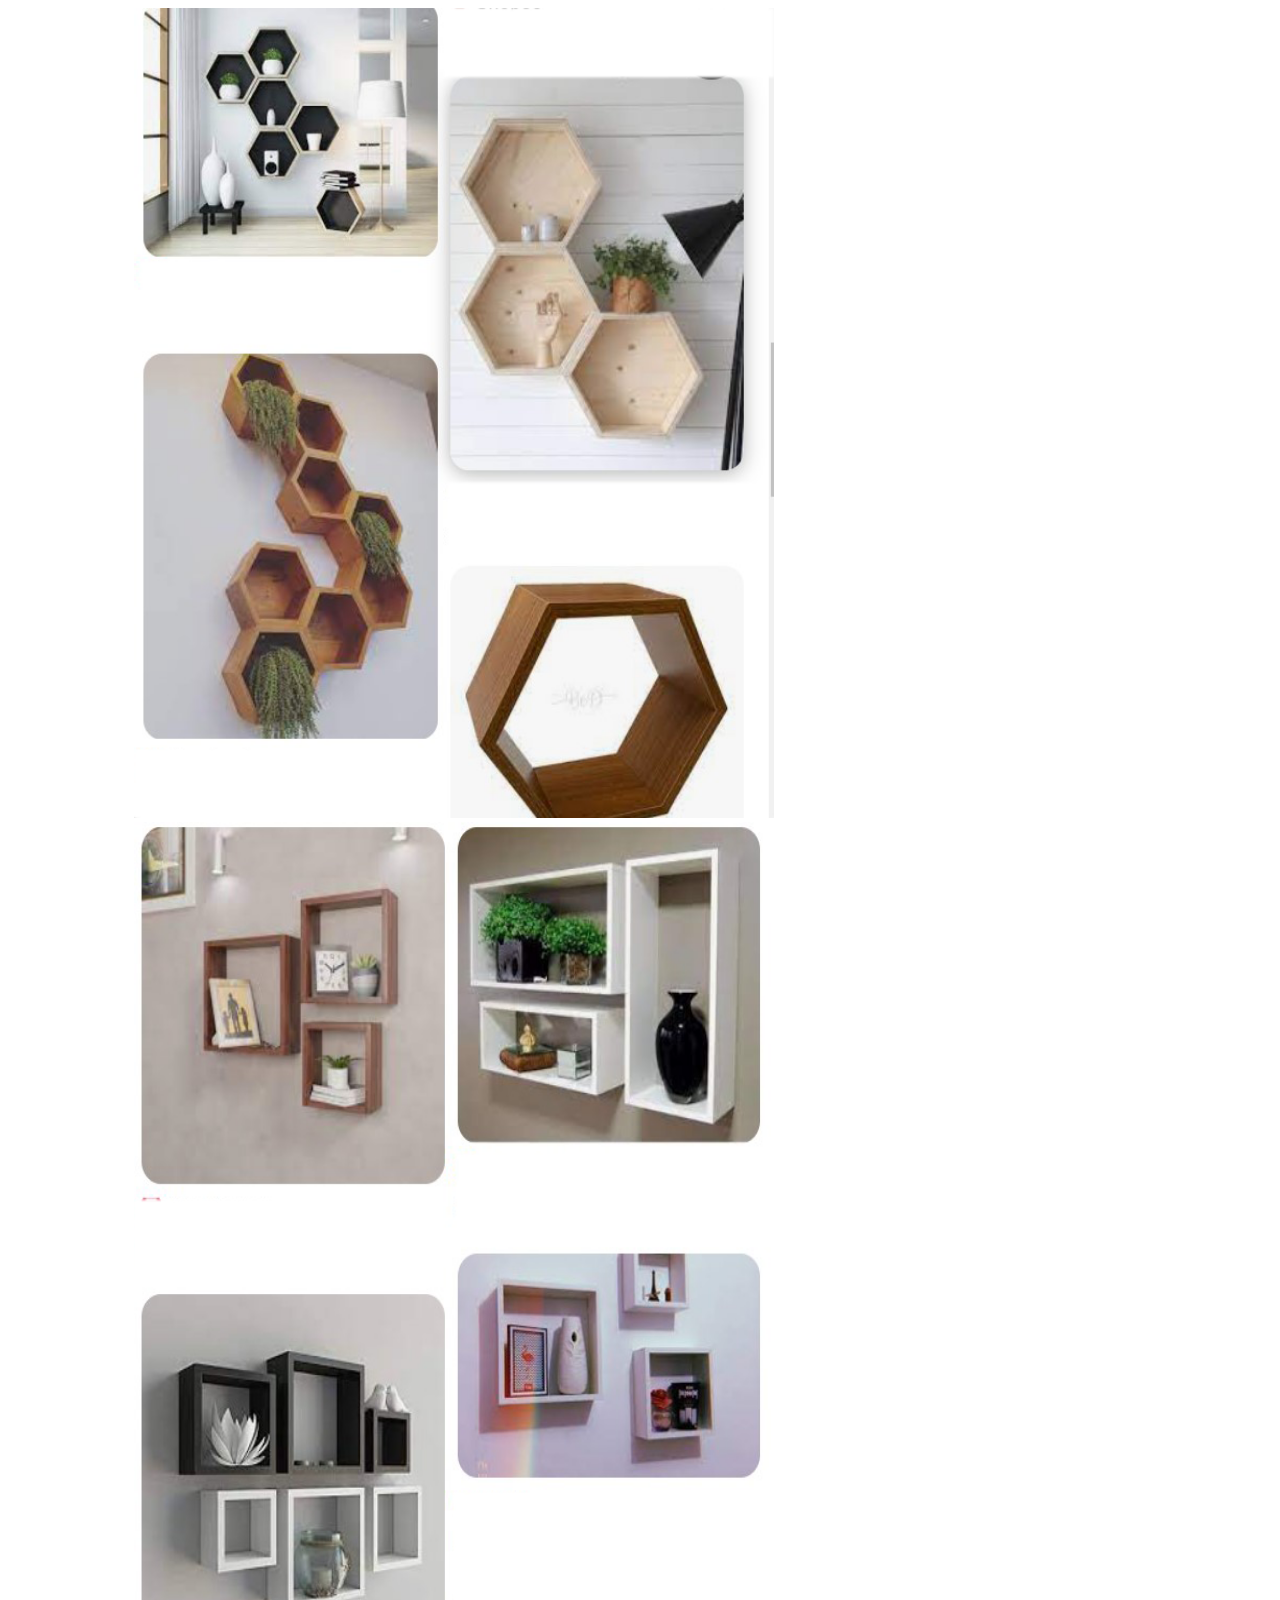
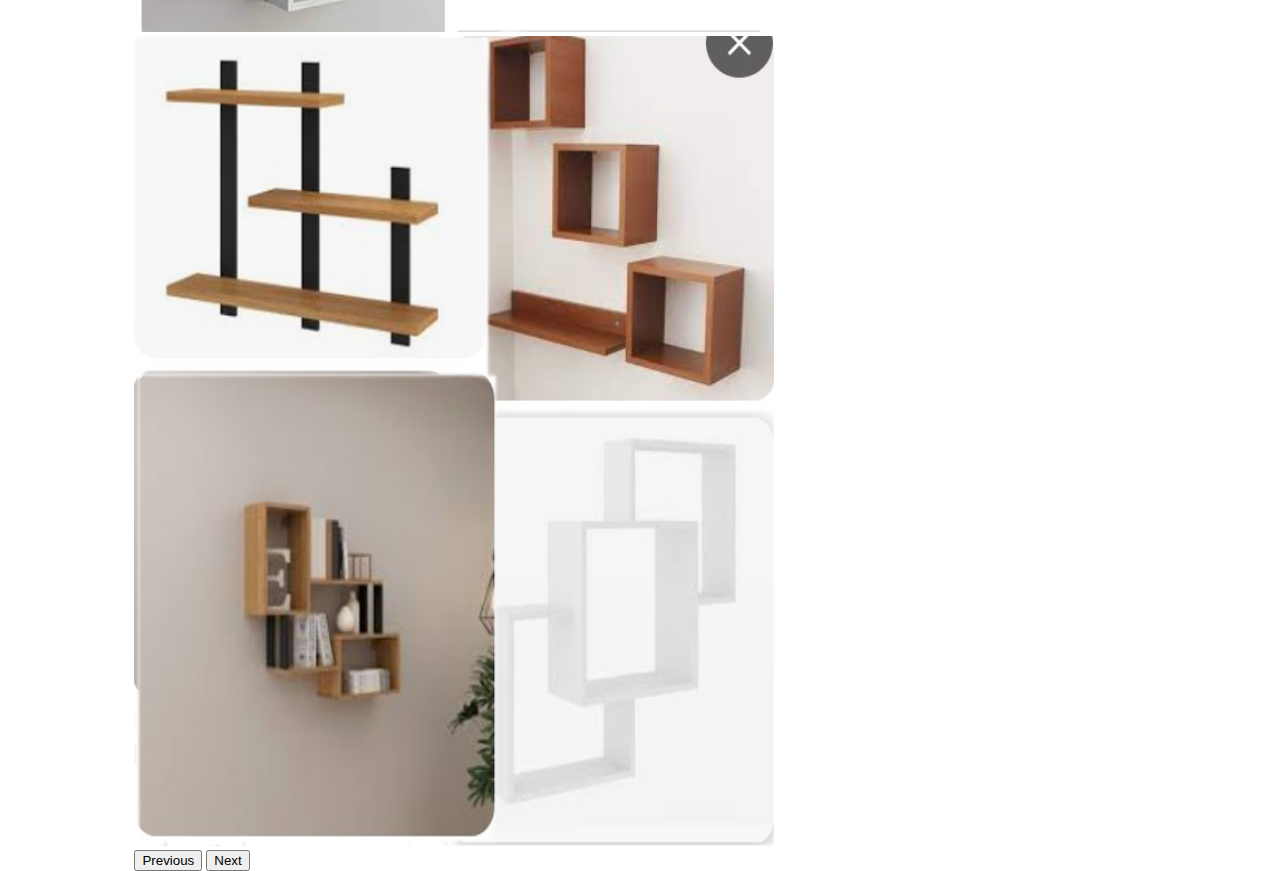
<file: index2.html>
<!DOCTYPE html>
<html lang="en">
<head>
    <meta charset="UTF-8">
    <meta http-equiv="X-UA-Compatible" content="IE=edge">
    <meta name="viewport" content="width=device-width, initial-scale=1.0">
    <title>carroussel</title>
    <script src="https://cdn.jsdelivr.net/npm/@popperjs/core@2.11.8/dist/umd/popper.min.js" integrity="sha384-I7E8VVD/ismYTF4hNIPjVp/Zjvgyol6VFvRkX/vR+Vc4jQkC+hVqc2pM8ODewa9r" crossorigin="anonymous"></script>
    <script src="https://cdn.jsdelivr.net/npm/bootstrap@5.3.0/dist/js/bootstrap.min.js" integrity="sha384-fbbOQedDUMZZ5KreZpsbe1LCZPVmfTnH7ois6mU1QK+m14rQ1l2bGBq41eYeM/fS" crossorigin="anonymous"></script>
    <link href="https://cdn.jsdelivr.net/npm/bootstrap@5.3.0/dist/css/bootstrap.min.css" rel="stylesheet" integrity="sha384-9ndCyUaIbzAi2FUVXJi0CjmCapSmO7SnpJef0486qhLnuZ2cdeRhO02iuK6FUUVM" crossorigin="anonymous">

<style>
    .carousel{
        width: 80%;
        margin: 0 auto;
        height: 200px;
    }
    .carousel-item{
      width: 99%; 
      
      
    }
    .carousel-item img{
        max-width: 50vw;
        height: 90vh;
        margin: 0 auto;
       
        
    }
    @media (max-width: 400px) {
        .carousel-item img{
            height: 90vh;
            max-width: 100vw;
            border: 2px solid grey;
        }
        .carousel{
        width: 100%;
        
        
        
    }
        
    }
</style>

</head>
<body>


    <div id="carouselExampleAutoplaying" class="carousel slide" data-bs-ride="carousel">
        <div class="carousel-inner">
          <div class="carousel-item active">
            <img src="assets/nicho1.png" class="d-block w-100" alt="...">
          </div>
          <div class="carousel-item">
            <img src="assets/nichos2.png" class="d-block w-100" alt="...">
          </div>
          <div class="carousel-item">
            <img src="assets/nichos3.png" class="d-block w-100" alt="...">
          </div>
        </div>
        <button class="carousel-control-prev" type="button" data-bs-target="#carouselExampleAutoplaying" data-bs-slide="prev">
          <span class="carousel-control-prev-icon" aria-hidden="true"></span>
          <span class="visually-hidden">Previous</span>
        </button>
        <button class="carousel-control-next" type="button" data-bs-target="#carouselExampleAutoplaying" data-bs-slide="next">
          <span class="carousel-control-next-icon" aria-hidden="true"></span>
          <span class="visually-hidden">Next</span>
        </button>
      </div>
    
</body>
</html>
</file>
